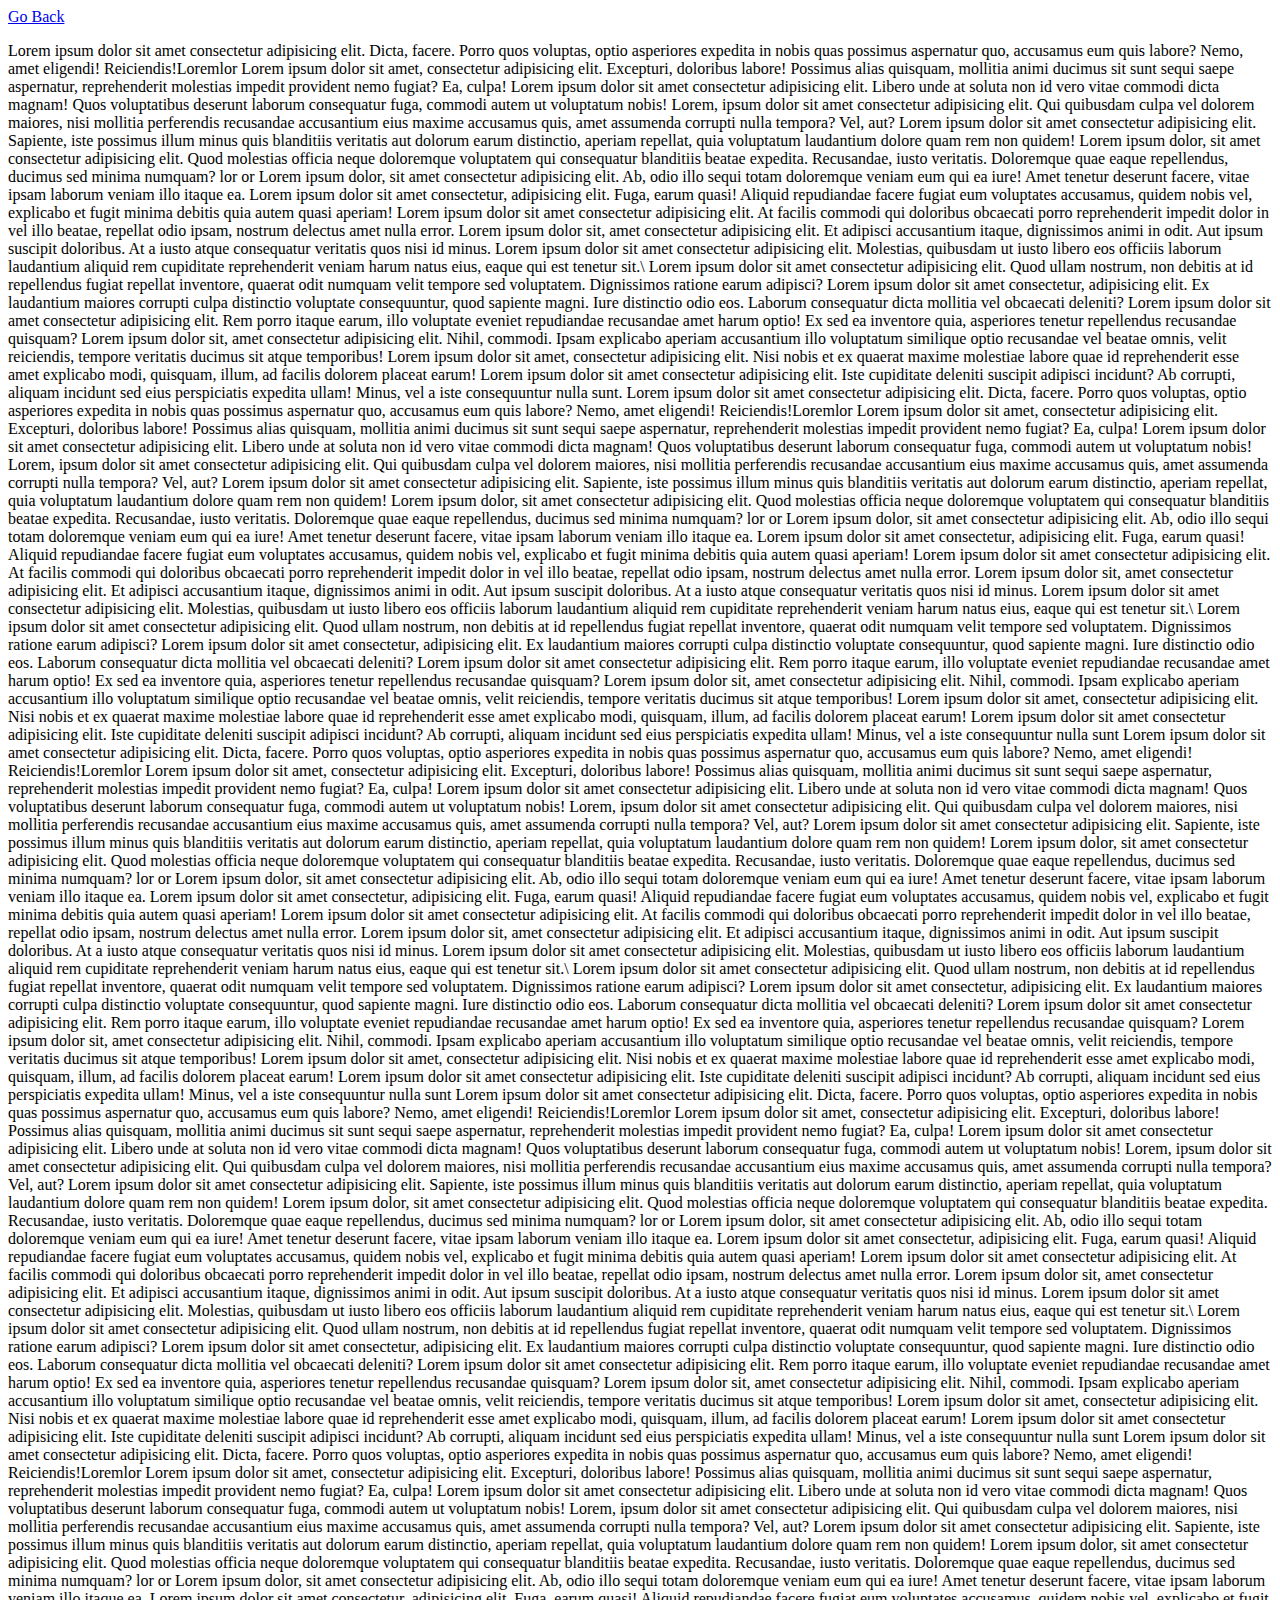
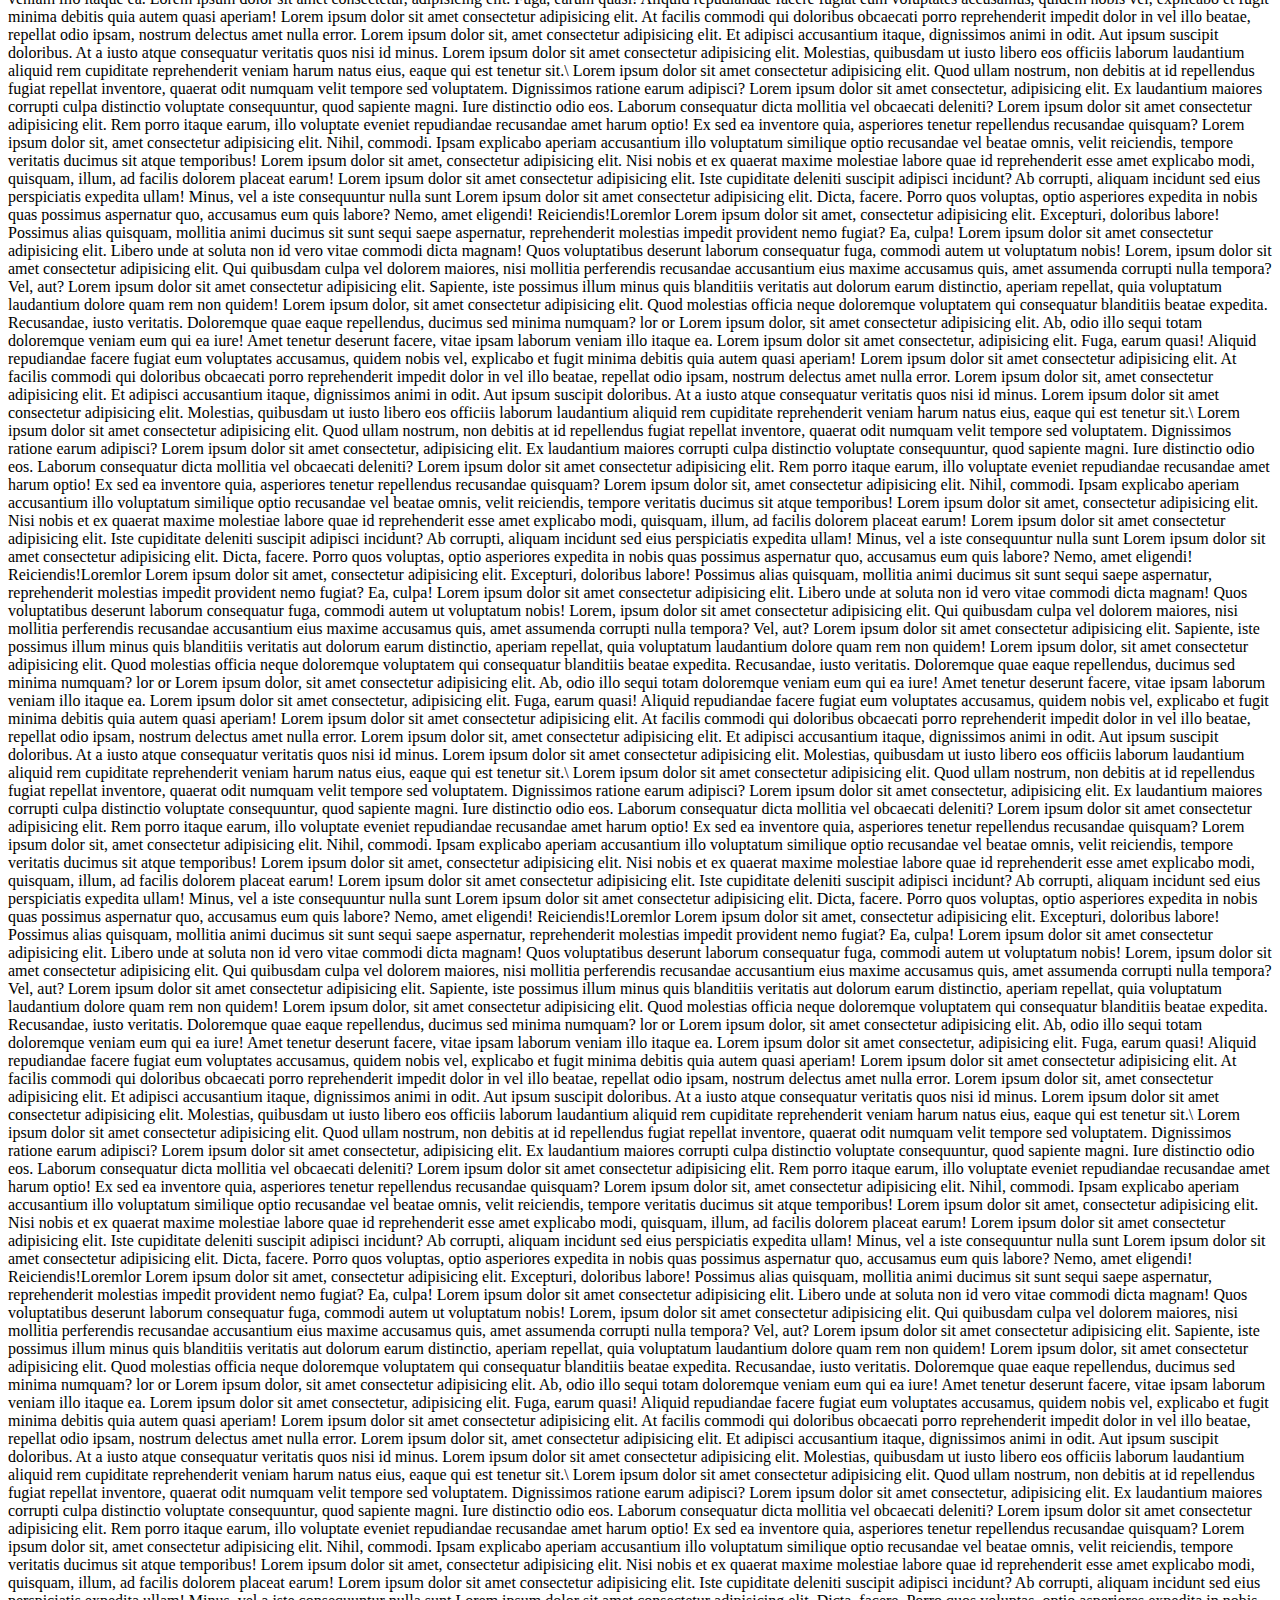
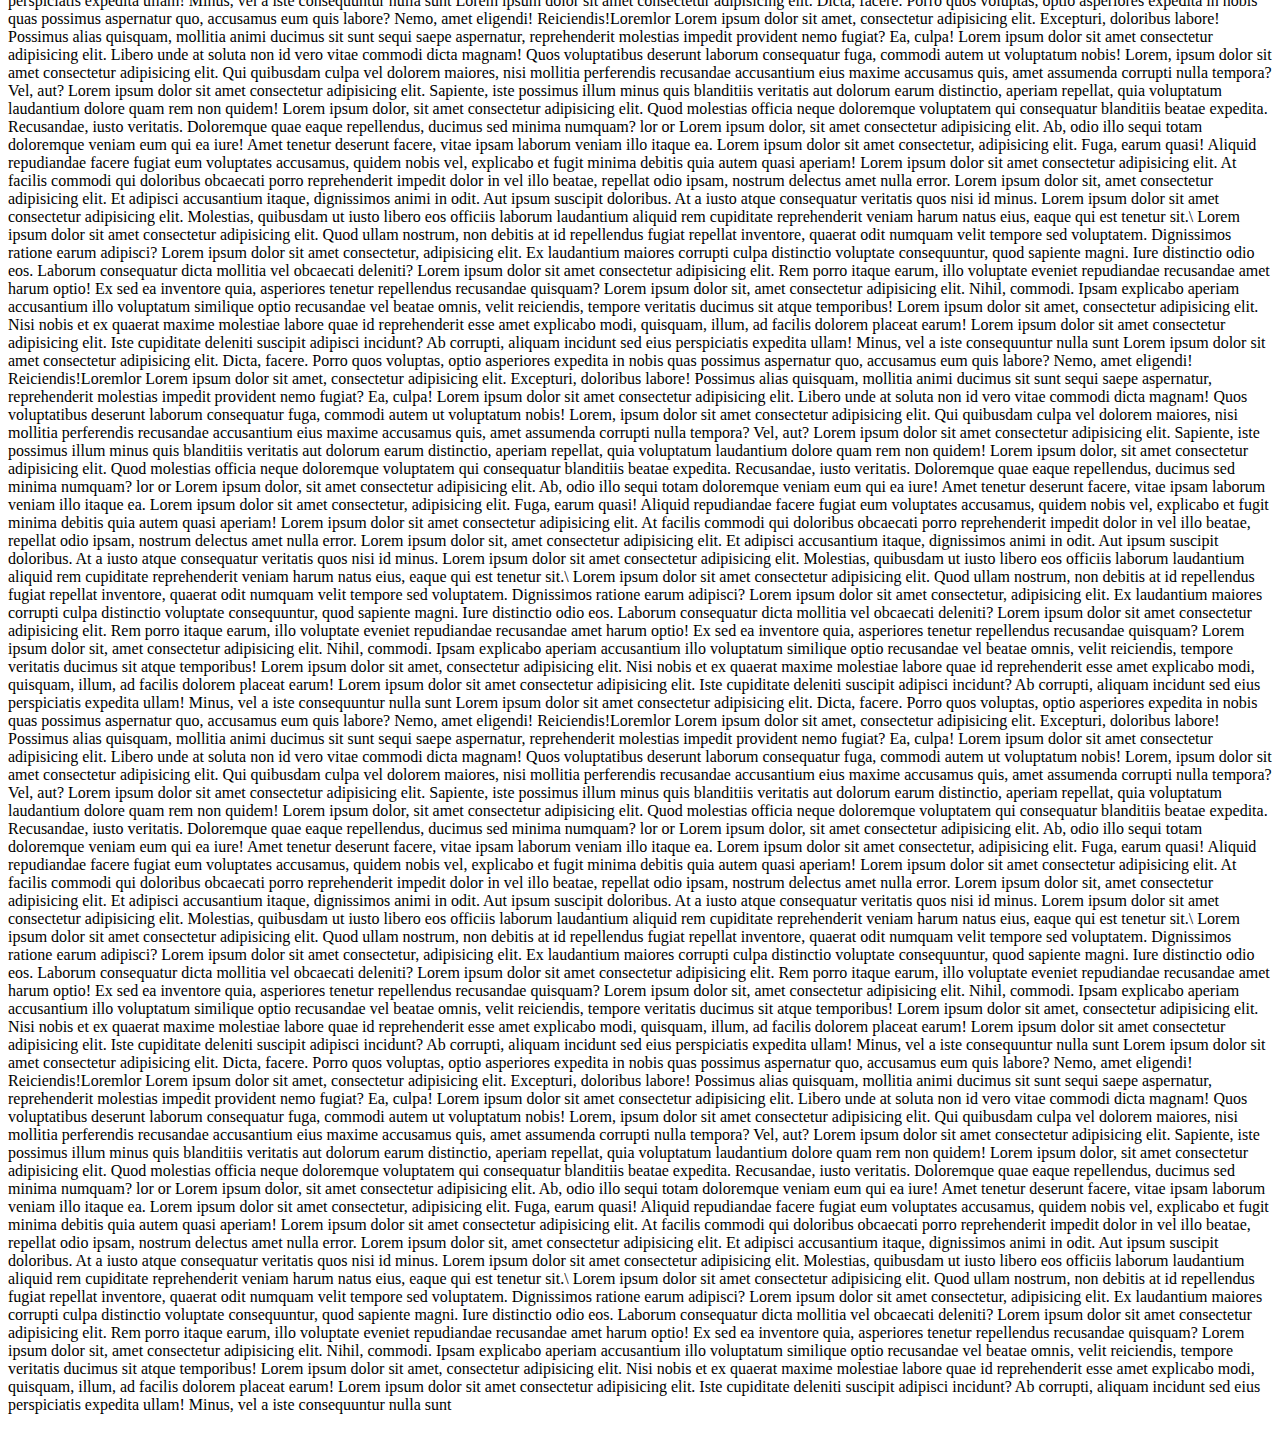
<file: home.html>
<!DOCTYPE html>
<html lang="en">

<head>
    <meta charset="UTF-8">
    <meta name="viewport" content="width=device-width, initial-scale=1.0">
    <title>Document</title>
</head>

<body>
    <a href="index.html">Go Back</a>
    <p>Lorem ipsum dolor sit amet consectetur adipisicing elit. Dicta, facere. Porro quos voluptas, optio asperiores
        expedita in nobis quas possimus aspernatur quo, accusamus eum quis labore? Nemo, amet eligendi!
        Reiciendis!Loremlor Lorem ipsum dolor sit amet, consectetur adipisicing elit. Excepturi, doloribus labore!
        Possimus alias quisquam, mollitia animi ducimus sit sunt sequi saepe aspernatur, reprehenderit molestias impedit
        provident nemo fugiat? Ea, culpa! Lorem ipsum dolor sit amet consectetur adipisicing elit. Libero unde at soluta
        non id vero vitae commodi dicta magnam! Quos voluptatibus deserunt laborum consequatur fuga, commodi autem ut
        voluptatum nobis! Lorem, ipsum dolor sit amet consectetur adipisicing elit. Qui quibusdam culpa vel dolorem
        maiores, nisi mollitia perferendis recusandae accusantium eius maxime accusamus quis, amet assumenda corrupti
        nulla tempora? Vel, aut? Lorem ipsum dolor sit amet consectetur adipisicing elit. Sapiente, iste possimus illum
        minus quis blanditiis veritatis aut dolorum earum distinctio, aperiam repellat, quia voluptatum laudantium
        dolore quam rem non quidem! Lorem ipsum dolor, sit amet consectetur adipisicing elit. Quod molestias officia
        neque doloremque voluptatem qui consequatur blanditiis beatae expedita. Recusandae, iusto veritatis. Doloremque
        quae eaque repellendus, ducimus sed minima numquam? lor
        or
        Lorem ipsum dolor, sit amet consectetur adipisicing elit. Ab, odio illo sequi totam doloremque veniam eum qui ea
        iure! Amet tenetur deserunt facere, vitae ipsam laborum veniam illo itaque ea. Lorem ipsum dolor sit amet
        consectetur, adipisicing elit. Fuga, earum quasi! Aliquid repudiandae facere fugiat eum voluptates accusamus,
        quidem nobis vel, explicabo et fugit minima debitis quia autem quasi aperiam! Lorem ipsum dolor sit amet
        consectetur adipisicing elit. At facilis commodi qui doloribus obcaecati porro reprehenderit impedit dolor in
        vel illo beatae, repellat odio ipsam, nostrum delectus amet nulla error. Lorem ipsum dolor sit, amet consectetur
        adipisicing elit. Et adipisci accusantium itaque, dignissimos animi in odit. Aut ipsum suscipit doloribus. At a
        iusto atque consequatur veritatis quos nisi id minus. Lorem ipsum dolor sit amet consectetur adipisicing elit.
        Molestias, quibusdam ut iusto libero eos officiis laborum laudantium aliquid rem cupiditate reprehenderit veniam
        harum natus eius, eaque qui est tenetur sit.\ Lorem ipsum dolor sit amet consectetur adipisicing elit. Quod
        ullam nostrum, non debitis at id repellendus fugiat repellat inventore, quaerat odit numquam velit tempore sed
        voluptatem. Dignissimos ratione earum adipisci? Lorem ipsum dolor sit amet consectetur, adipisicing elit. Ex
        laudantium maiores corrupti culpa distinctio voluptate consequuntur, quod sapiente magni. Iure distinctio odio
        eos. Laborum consequatur dicta mollitia vel obcaecati deleniti? Lorem ipsum dolor sit amet consectetur
        adipisicing elit. Rem porro itaque earum, illo voluptate eveniet repudiandae recusandae amet harum optio! Ex sed
        ea inventore quia, asperiores tenetur repellendus recusandae quisquam? Lorem ipsum dolor sit, amet consectetur
        adipisicing elit. Nihil, commodi. Ipsam explicabo aperiam accusantium illo voluptatum similique optio recusandae
        vel beatae omnis, velit reiciendis, tempore veritatis ducimus sit atque temporibus! Lorem ipsum dolor sit amet,
        consectetur adipisicing elit. Nisi nobis et ex quaerat maxime molestiae labore quae id reprehenderit esse amet
        explicabo modi, quisquam, illum, ad facilis dolorem placeat earum! Lorem ipsum dolor sit amet consectetur
        adipisicing elit. Iste cupiditate deleniti suscipit adipisci incidunt? Ab corrupti, aliquam incidunt sed eius
        perspiciatis expedita ullam! Minus, vel a iste consequuntur nulla sunt. Lorem ipsum dolor sit amet consectetur
        adipisicing elit. Dicta, facere. Porro quos voluptas, optio asperiores
        expedita in nobis quas possimus aspernatur quo, accusamus eum quis labore? Nemo, amet eligendi!
        Reiciendis!Loremlor Lorem ipsum dolor sit amet, consectetur adipisicing elit. Excepturi, doloribus labore!
        Possimus alias quisquam, mollitia animi ducimus sit sunt sequi saepe aspernatur, reprehenderit molestias impedit
        provident nemo fugiat? Ea, culpa! Lorem ipsum dolor sit amet consectetur adipisicing elit. Libero unde at soluta
        non id vero vitae commodi dicta magnam! Quos voluptatibus deserunt laborum consequatur fuga, commodi autem ut
        voluptatum nobis! Lorem, ipsum dolor sit amet consectetur adipisicing elit. Qui quibusdam culpa vel dolorem
        maiores, nisi mollitia perferendis recusandae accusantium eius maxime accusamus quis, amet assumenda corrupti
        nulla tempora? Vel, aut? Lorem ipsum dolor sit amet consectetur adipisicing elit. Sapiente, iste possimus illum
        minus quis blanditiis veritatis aut dolorum earum distinctio, aperiam repellat, quia voluptatum laudantium
        dolore quam rem non quidem! Lorem ipsum dolor, sit amet consectetur adipisicing elit. Quod molestias officia
        neque doloremque voluptatem qui consequatur blanditiis beatae expedita. Recusandae, iusto veritatis. Doloremque
        quae eaque repellendus, ducimus sed minima numquam? lor
        or
        Lorem ipsum dolor, sit amet consectetur adipisicing elit. Ab, odio illo sequi totam doloremque veniam eum qui ea
        iure! Amet tenetur deserunt facere, vitae ipsam laborum veniam illo itaque ea. Lorem ipsum dolor sit amet
        consectetur, adipisicing elit. Fuga, earum quasi! Aliquid repudiandae facere fugiat eum voluptates accusamus,
        quidem nobis vel, explicabo et fugit minima debitis quia autem quasi aperiam! Lorem ipsum dolor sit amet
        consectetur adipisicing elit. At facilis commodi qui doloribus obcaecati porro reprehenderit impedit dolor in
        vel illo beatae, repellat odio ipsam, nostrum delectus amet nulla error. Lorem ipsum dolor sit, amet consectetur
        adipisicing elit. Et adipisci accusantium itaque, dignissimos animi in odit. Aut ipsum suscipit doloribus. At a
        iusto atque consequatur veritatis quos nisi id minus. Lorem ipsum dolor sit amet consectetur adipisicing elit.
        Molestias, quibusdam ut iusto libero eos officiis laborum laudantium aliquid rem cupiditate reprehenderit veniam
        harum natus eius, eaque qui est tenetur sit.\ Lorem ipsum dolor sit amet consectetur adipisicing elit. Quod
        ullam nostrum, non debitis at id repellendus fugiat repellat inventore, quaerat odit numquam velit tempore sed
        voluptatem. Dignissimos ratione earum adipisci? Lorem ipsum dolor sit amet consectetur, adipisicing elit. Ex
        laudantium maiores corrupti culpa distinctio voluptate consequuntur, quod sapiente magni. Iure distinctio odio
        eos. Laborum consequatur dicta mollitia vel obcaecati deleniti? Lorem ipsum dolor sit amet consectetur
        adipisicing elit. Rem porro itaque earum, illo voluptate eveniet repudiandae recusandae amet harum optio! Ex sed
        ea inventore quia, asperiores tenetur repellendus recusandae quisquam? Lorem ipsum dolor sit, amet consectetur
        adipisicing elit. Nihil, commodi. Ipsam explicabo aperiam accusantium illo voluptatum similique optio recusandae
        vel beatae omnis, velit reiciendis, tempore veritatis ducimus sit atque temporibus! Lorem ipsum dolor sit amet,
        consectetur adipisicing elit. Nisi nobis et ex quaerat maxime molestiae labore quae id reprehenderit esse amet
        explicabo modi, quisquam, illum, ad facilis dolorem placeat earum! Lorem ipsum dolor sit amet consectetur
        adipisicing elit. Iste cupiditate deleniti suscipit adipisci incidunt? Ab corrupti, aliquam incidunt sed eius
        perspiciatis expedita ullam! Minus, vel a iste consequuntur nulla sunt Lorem ipsum dolor sit amet consectetur
        adipisicing elit. Dicta, facere. Porro quos voluptas, optio asperiores
        expedita in nobis quas possimus aspernatur quo, accusamus eum quis labore? Nemo, amet eligendi!
        Reiciendis!Loremlor Lorem ipsum dolor sit amet, consectetur adipisicing elit. Excepturi, doloribus labore!
        Possimus alias quisquam, mollitia animi ducimus sit sunt sequi saepe aspernatur, reprehenderit molestias impedit
        provident nemo fugiat? Ea, culpa! Lorem ipsum dolor sit amet consectetur adipisicing elit. Libero unde at soluta
        non id vero vitae commodi dicta magnam! Quos voluptatibus deserunt laborum consequatur fuga, commodi autem ut
        voluptatum nobis! Lorem, ipsum dolor sit amet consectetur adipisicing elit. Qui quibusdam culpa vel dolorem
        maiores, nisi mollitia perferendis recusandae accusantium eius maxime accusamus quis, amet assumenda corrupti
        nulla tempora? Vel, aut? Lorem ipsum dolor sit amet consectetur adipisicing elit. Sapiente, iste possimus illum
        minus quis blanditiis veritatis aut dolorum earum distinctio, aperiam repellat, quia voluptatum laudantium
        dolore quam rem non quidem! Lorem ipsum dolor, sit amet consectetur adipisicing elit. Quod molestias officia
        neque doloremque voluptatem qui consequatur blanditiis beatae expedita. Recusandae, iusto veritatis. Doloremque
        quae eaque repellendus, ducimus sed minima numquam? lor
        or
        Lorem ipsum dolor, sit amet consectetur adipisicing elit. Ab, odio illo sequi totam doloremque veniam eum qui ea
        iure! Amet tenetur deserunt facere, vitae ipsam laborum veniam illo itaque ea. Lorem ipsum dolor sit amet
        consectetur, adipisicing elit. Fuga, earum quasi! Aliquid repudiandae facere fugiat eum voluptates accusamus,
        quidem nobis vel, explicabo et fugit minima debitis quia autem quasi aperiam! Lorem ipsum dolor sit amet
        consectetur adipisicing elit. At facilis commodi qui doloribus obcaecati porro reprehenderit impedit dolor in
        vel illo beatae, repellat odio ipsam, nostrum delectus amet nulla error. Lorem ipsum dolor sit, amet consectetur
        adipisicing elit. Et adipisci accusantium itaque, dignissimos animi in odit. Aut ipsum suscipit doloribus. At a
        iusto atque consequatur veritatis quos nisi id minus. Lorem ipsum dolor sit amet consectetur adipisicing elit.
        Molestias, quibusdam ut iusto libero eos officiis laborum laudantium aliquid rem cupiditate reprehenderit veniam
        harum natus eius, eaque qui est tenetur sit.\ Lorem ipsum dolor sit amet consectetur adipisicing elit. Quod
        ullam nostrum, non debitis at id repellendus fugiat repellat inventore, quaerat odit numquam velit tempore sed
        voluptatem. Dignissimos ratione earum adipisci? Lorem ipsum dolor sit amet consectetur, adipisicing elit. Ex
        laudantium maiores corrupti culpa distinctio voluptate consequuntur, quod sapiente magni. Iure distinctio odio
        eos. Laborum consequatur dicta mollitia vel obcaecati deleniti? Lorem ipsum dolor sit amet consectetur
        adipisicing elit. Rem porro itaque earum, illo voluptate eveniet repudiandae recusandae amet harum optio! Ex sed
        ea inventore quia, asperiores tenetur repellendus recusandae quisquam? Lorem ipsum dolor sit, amet consectetur
        adipisicing elit. Nihil, commodi. Ipsam explicabo aperiam accusantium illo voluptatum similique optio recusandae
        vel beatae omnis, velit reiciendis, tempore veritatis ducimus sit atque temporibus! Lorem ipsum dolor sit amet,
        consectetur adipisicing elit. Nisi nobis et ex quaerat maxime molestiae labore quae id reprehenderit esse amet
        explicabo modi, quisquam, illum, ad facilis dolorem placeat earum! Lorem ipsum dolor sit amet consectetur
        adipisicing elit. Iste cupiditate deleniti suscipit adipisci incidunt? Ab corrupti, aliquam incidunt sed eius
        perspiciatis expedita ullam! Minus, vel a iste consequuntur nulla sunt Lorem ipsum dolor sit amet consectetur
        adipisicing elit. Dicta, facere. Porro quos voluptas, optio asperiores
        expedita in nobis quas possimus aspernatur quo, accusamus eum quis labore? Nemo, amet eligendi!
        Reiciendis!Loremlor Lorem ipsum dolor sit amet, consectetur adipisicing elit. Excepturi, doloribus labore!
        Possimus alias quisquam, mollitia animi ducimus sit sunt sequi saepe aspernatur, reprehenderit molestias impedit
        provident nemo fugiat? Ea, culpa! Lorem ipsum dolor sit amet consectetur adipisicing elit. Libero unde at soluta
        non id vero vitae commodi dicta magnam! Quos voluptatibus deserunt laborum consequatur fuga, commodi autem ut
        voluptatum nobis! Lorem, ipsum dolor sit amet consectetur adipisicing elit. Qui quibusdam culpa vel dolorem
        maiores, nisi mollitia perferendis recusandae accusantium eius maxime accusamus quis, amet assumenda corrupti
        nulla tempora? Vel, aut? Lorem ipsum dolor sit amet consectetur adipisicing elit. Sapiente, iste possimus illum
        minus quis blanditiis veritatis aut dolorum earum distinctio, aperiam repellat, quia voluptatum laudantium
        dolore quam rem non quidem! Lorem ipsum dolor, sit amet consectetur adipisicing elit. Quod molestias officia
        neque doloremque voluptatem qui consequatur blanditiis beatae expedita. Recusandae, iusto veritatis. Doloremque
        quae eaque repellendus, ducimus sed minima numquam? lor
        or
        Lorem ipsum dolor, sit amet consectetur adipisicing elit. Ab, odio illo sequi totam doloremque veniam eum qui ea
        iure! Amet tenetur deserunt facere, vitae ipsam laborum veniam illo itaque ea. Lorem ipsum dolor sit amet
        consectetur, adipisicing elit. Fuga, earum quasi! Aliquid repudiandae facere fugiat eum voluptates accusamus,
        quidem nobis vel, explicabo et fugit minima debitis quia autem quasi aperiam! Lorem ipsum dolor sit amet
        consectetur adipisicing elit. At facilis commodi qui doloribus obcaecati porro reprehenderit impedit dolor in
        vel illo beatae, repellat odio ipsam, nostrum delectus amet nulla error. Lorem ipsum dolor sit, amet consectetur
        adipisicing elit. Et adipisci accusantium itaque, dignissimos animi in odit. Aut ipsum suscipit doloribus. At a
        iusto atque consequatur veritatis quos nisi id minus. Lorem ipsum dolor sit amet consectetur adipisicing elit.
        Molestias, quibusdam ut iusto libero eos officiis laborum laudantium aliquid rem cupiditate reprehenderit veniam
        harum natus eius, eaque qui est tenetur sit.\ Lorem ipsum dolor sit amet consectetur adipisicing elit. Quod
        ullam nostrum, non debitis at id repellendus fugiat repellat inventore, quaerat odit numquam velit tempore sed
        voluptatem. Dignissimos ratione earum adipisci? Lorem ipsum dolor sit amet consectetur, adipisicing elit. Ex
        laudantium maiores corrupti culpa distinctio voluptate consequuntur, quod sapiente magni. Iure distinctio odio
        eos. Laborum consequatur dicta mollitia vel obcaecati deleniti? Lorem ipsum dolor sit amet consectetur
        adipisicing elit. Rem porro itaque earum, illo voluptate eveniet repudiandae recusandae amet harum optio! Ex sed
        ea inventore quia, asperiores tenetur repellendus recusandae quisquam? Lorem ipsum dolor sit, amet consectetur
        adipisicing elit. Nihil, commodi. Ipsam explicabo aperiam accusantium illo voluptatum similique optio recusandae
        vel beatae omnis, velit reiciendis, tempore veritatis ducimus sit atque temporibus! Lorem ipsum dolor sit amet,
        consectetur adipisicing elit. Nisi nobis et ex quaerat maxime molestiae labore quae id reprehenderit esse amet
        explicabo modi, quisquam, illum, ad facilis dolorem placeat earum! Lorem ipsum dolor sit amet consectetur
        adipisicing elit. Iste cupiditate deleniti suscipit adipisci incidunt? Ab corrupti, aliquam incidunt sed eius
        perspiciatis expedita ullam! Minus, vel a iste consequuntur nulla sunt Lorem ipsum dolor sit amet consectetur
        adipisicing elit. Dicta, facere. Porro quos voluptas, optio asperiores
        expedita in nobis quas possimus aspernatur quo, accusamus eum quis labore? Nemo, amet eligendi!
        Reiciendis!Loremlor Lorem ipsum dolor sit amet, consectetur adipisicing elit. Excepturi, doloribus labore!
        Possimus alias quisquam, mollitia animi ducimus sit sunt sequi saepe aspernatur, reprehenderit molestias impedit
        provident nemo fugiat? Ea, culpa! Lorem ipsum dolor sit amet consectetur adipisicing elit. Libero unde at soluta
        non id vero vitae commodi dicta magnam! Quos voluptatibus deserunt laborum consequatur fuga, commodi autem ut
        voluptatum nobis! Lorem, ipsum dolor sit amet consectetur adipisicing elit. Qui quibusdam culpa vel dolorem
        maiores, nisi mollitia perferendis recusandae accusantium eius maxime accusamus quis, amet assumenda corrupti
        nulla tempora? Vel, aut? Lorem ipsum dolor sit amet consectetur adipisicing elit. Sapiente, iste possimus illum
        minus quis blanditiis veritatis aut dolorum earum distinctio, aperiam repellat, quia voluptatum laudantium
        dolore quam rem non quidem! Lorem ipsum dolor, sit amet consectetur adipisicing elit. Quod molestias officia
        neque doloremque voluptatem qui consequatur blanditiis beatae expedita. Recusandae, iusto veritatis. Doloremque
        quae eaque repellendus, ducimus sed minima numquam? lor
        or
        Lorem ipsum dolor, sit amet consectetur adipisicing elit. Ab, odio illo sequi totam doloremque veniam eum qui ea
        iure! Amet tenetur deserunt facere, vitae ipsam laborum veniam illo itaque ea. Lorem ipsum dolor sit amet
        consectetur, adipisicing elit. Fuga, earum quasi! Aliquid repudiandae facere fugiat eum voluptates accusamus,
        quidem nobis vel, explicabo et fugit minima debitis quia autem quasi aperiam! Lorem ipsum dolor sit amet
        consectetur adipisicing elit. At facilis commodi qui doloribus obcaecati porro reprehenderit impedit dolor in
        vel illo beatae, repellat odio ipsam, nostrum delectus amet nulla error. Lorem ipsum dolor sit, amet consectetur
        adipisicing elit. Et adipisci accusantium itaque, dignissimos animi in odit. Aut ipsum suscipit doloribus. At a
        iusto atque consequatur veritatis quos nisi id minus. Lorem ipsum dolor sit amet consectetur adipisicing elit.
        Molestias, quibusdam ut iusto libero eos officiis laborum laudantium aliquid rem cupiditate reprehenderit veniam
        harum natus eius, eaque qui est tenetur sit.\ Lorem ipsum dolor sit amet consectetur adipisicing elit. Quod
        ullam nostrum, non debitis at id repellendus fugiat repellat inventore, quaerat odit numquam velit tempore sed
        voluptatem. Dignissimos ratione earum adipisci? Lorem ipsum dolor sit amet consectetur, adipisicing elit. Ex
        laudantium maiores corrupti culpa distinctio voluptate consequuntur, quod sapiente magni. Iure distinctio odio
        eos. Laborum consequatur dicta mollitia vel obcaecati deleniti? Lorem ipsum dolor sit amet consectetur
        adipisicing elit. Rem porro itaque earum, illo voluptate eveniet repudiandae recusandae amet harum optio! Ex sed
        ea inventore quia, asperiores tenetur repellendus recusandae quisquam? Lorem ipsum dolor sit, amet consectetur
        adipisicing elit. Nihil, commodi. Ipsam explicabo aperiam accusantium illo voluptatum similique optio recusandae
        vel beatae omnis, velit reiciendis, tempore veritatis ducimus sit atque temporibus! Lorem ipsum dolor sit amet,
        consectetur adipisicing elit. Nisi nobis et ex quaerat maxime molestiae labore quae id reprehenderit esse amet
        explicabo modi, quisquam, illum, ad facilis dolorem placeat earum! Lorem ipsum dolor sit amet consectetur
        adipisicing elit. Iste cupiditate deleniti suscipit adipisci incidunt? Ab corrupti, aliquam incidunt sed eius
        perspiciatis expedita ullam! Minus, vel a iste consequuntur nulla sunt Lorem ipsum dolor sit amet consectetur
        adipisicing elit. Dicta, facere. Porro quos voluptas, optio asperiores
        expedita in nobis quas possimus aspernatur quo, accusamus eum quis labore? Nemo, amet eligendi!
        Reiciendis!Loremlor Lorem ipsum dolor sit amet, consectetur adipisicing elit. Excepturi, doloribus labore!
        Possimus alias quisquam, mollitia animi ducimus sit sunt sequi saepe aspernatur, reprehenderit molestias impedit
        provident nemo fugiat? Ea, culpa! Lorem ipsum dolor sit amet consectetur adipisicing elit. Libero unde at soluta
        non id vero vitae commodi dicta magnam! Quos voluptatibus deserunt laborum consequatur fuga, commodi autem ut
        voluptatum nobis! Lorem, ipsum dolor sit amet consectetur adipisicing elit. Qui quibusdam culpa vel dolorem
        maiores, nisi mollitia perferendis recusandae accusantium eius maxime accusamus quis, amet assumenda corrupti
        nulla tempora? Vel, aut? Lorem ipsum dolor sit amet consectetur adipisicing elit. Sapiente, iste possimus illum
        minus quis blanditiis veritatis aut dolorum earum distinctio, aperiam repellat, quia voluptatum laudantium
        dolore quam rem non quidem! Lorem ipsum dolor, sit amet consectetur adipisicing elit. Quod molestias officia
        neque doloremque voluptatem qui consequatur blanditiis beatae expedita. Recusandae, iusto veritatis. Doloremque
        quae eaque repellendus, ducimus sed minima numquam? lor
        or
        Lorem ipsum dolor, sit amet consectetur adipisicing elit. Ab, odio illo sequi totam doloremque veniam eum qui ea
        iure! Amet tenetur deserunt facere, vitae ipsam laborum veniam illo itaque ea. Lorem ipsum dolor sit amet
        consectetur, adipisicing elit. Fuga, earum quasi! Aliquid repudiandae facere fugiat eum voluptates accusamus,
        quidem nobis vel, explicabo et fugit minima debitis quia autem quasi aperiam! Lorem ipsum dolor sit amet
        consectetur adipisicing elit. At facilis commodi qui doloribus obcaecati porro reprehenderit impedit dolor in
        vel illo beatae, repellat odio ipsam, nostrum delectus amet nulla error. Lorem ipsum dolor sit, amet consectetur
        adipisicing elit. Et adipisci accusantium itaque, dignissimos animi in odit. Aut ipsum suscipit doloribus. At a
        iusto atque consequatur veritatis quos nisi id minus. Lorem ipsum dolor sit amet consectetur adipisicing elit.
        Molestias, quibusdam ut iusto libero eos officiis laborum laudantium aliquid rem cupiditate reprehenderit veniam
        harum natus eius, eaque qui est tenetur sit.\ Lorem ipsum dolor sit amet consectetur adipisicing elit. Quod
        ullam nostrum, non debitis at id repellendus fugiat repellat inventore, quaerat odit numquam velit tempore sed
        voluptatem. Dignissimos ratione earum adipisci? Lorem ipsum dolor sit amet consectetur, adipisicing elit. Ex
        laudantium maiores corrupti culpa distinctio voluptate consequuntur, quod sapiente magni. Iure distinctio odio
        eos. Laborum consequatur dicta mollitia vel obcaecati deleniti? Lorem ipsum dolor sit amet consectetur
        adipisicing elit. Rem porro itaque earum, illo voluptate eveniet repudiandae recusandae amet harum optio! Ex sed
        ea inventore quia, asperiores tenetur repellendus recusandae quisquam? Lorem ipsum dolor sit, amet consectetur
        adipisicing elit. Nihil, commodi. Ipsam explicabo aperiam accusantium illo voluptatum similique optio recusandae
        vel beatae omnis, velit reiciendis, tempore veritatis ducimus sit atque temporibus! Lorem ipsum dolor sit amet,
        consectetur adipisicing elit. Nisi nobis et ex quaerat maxime molestiae labore quae id reprehenderit esse amet
        explicabo modi, quisquam, illum, ad facilis dolorem placeat earum! Lorem ipsum dolor sit amet consectetur
        adipisicing elit. Iste cupiditate deleniti suscipit adipisci incidunt? Ab corrupti, aliquam incidunt sed eius
        perspiciatis expedita ullam! Minus, vel a iste consequuntur nulla sunt Lorem ipsum dolor sit amet consectetur
        adipisicing elit. Dicta, facere. Porro quos voluptas, optio asperiores
        expedita in nobis quas possimus aspernatur quo, accusamus eum quis labore? Nemo, amet eligendi!
        Reiciendis!Loremlor Lorem ipsum dolor sit amet, consectetur adipisicing elit. Excepturi, doloribus labore!
        Possimus alias quisquam, mollitia animi ducimus sit sunt sequi saepe aspernatur, reprehenderit molestias impedit
        provident nemo fugiat? Ea, culpa! Lorem ipsum dolor sit amet consectetur adipisicing elit. Libero unde at soluta
        non id vero vitae commodi dicta magnam! Quos voluptatibus deserunt laborum consequatur fuga, commodi autem ut
        voluptatum nobis! Lorem, ipsum dolor sit amet consectetur adipisicing elit. Qui quibusdam culpa vel dolorem
        maiores, nisi mollitia perferendis recusandae accusantium eius maxime accusamus quis, amet assumenda corrupti
        nulla tempora? Vel, aut? Lorem ipsum dolor sit amet consectetur adipisicing elit. Sapiente, iste possimus illum
        minus quis blanditiis veritatis aut dolorum earum distinctio, aperiam repellat, quia voluptatum laudantium
        dolore quam rem non quidem! Lorem ipsum dolor, sit amet consectetur adipisicing elit. Quod molestias officia
        neque doloremque voluptatem qui consequatur blanditiis beatae expedita. Recusandae, iusto veritatis. Doloremque
        quae eaque repellendus, ducimus sed minima numquam? lor
        or
        Lorem ipsum dolor, sit amet consectetur adipisicing elit. Ab, odio illo sequi totam doloremque veniam eum qui ea
        iure! Amet tenetur deserunt facere, vitae ipsam laborum veniam illo itaque ea. Lorem ipsum dolor sit amet
        consectetur, adipisicing elit. Fuga, earum quasi! Aliquid repudiandae facere fugiat eum voluptates accusamus,
        quidem nobis vel, explicabo et fugit minima debitis quia autem quasi aperiam! Lorem ipsum dolor sit amet
        consectetur adipisicing elit. At facilis commodi qui doloribus obcaecati porro reprehenderit impedit dolor in
        vel illo beatae, repellat odio ipsam, nostrum delectus amet nulla error. Lorem ipsum dolor sit, amet consectetur
        adipisicing elit. Et adipisci accusantium itaque, dignissimos animi in odit. Aut ipsum suscipit doloribus. At a
        iusto atque consequatur veritatis quos nisi id minus. Lorem ipsum dolor sit amet consectetur adipisicing elit.
        Molestias, quibusdam ut iusto libero eos officiis laborum laudantium aliquid rem cupiditate reprehenderit veniam
        harum natus eius, eaque qui est tenetur sit.\ Lorem ipsum dolor sit amet consectetur adipisicing elit. Quod
        ullam nostrum, non debitis at id repellendus fugiat repellat inventore, quaerat odit numquam velit tempore sed
        voluptatem. Dignissimos ratione earum adipisci? Lorem ipsum dolor sit amet consectetur, adipisicing elit. Ex
        laudantium maiores corrupti culpa distinctio voluptate consequuntur, quod sapiente magni. Iure distinctio odio
        eos. Laborum consequatur dicta mollitia vel obcaecati deleniti? Lorem ipsum dolor sit amet consectetur
        adipisicing elit. Rem porro itaque earum, illo voluptate eveniet repudiandae recusandae amet harum optio! Ex sed
        ea inventore quia, asperiores tenetur repellendus recusandae quisquam? Lorem ipsum dolor sit, amet consectetur
        adipisicing elit. Nihil, commodi. Ipsam explicabo aperiam accusantium illo voluptatum similique optio recusandae
        vel beatae omnis, velit reiciendis, tempore veritatis ducimus sit atque temporibus! Lorem ipsum dolor sit amet,
        consectetur adipisicing elit. Nisi nobis et ex quaerat maxime molestiae labore quae id reprehenderit esse amet
        explicabo modi, quisquam, illum, ad facilis dolorem placeat earum! Lorem ipsum dolor sit amet consectetur
        adipisicing elit. Iste cupiditate deleniti suscipit adipisci incidunt? Ab corrupti, aliquam incidunt sed eius
        perspiciatis expedita ullam! Minus, vel a iste consequuntur nulla sunt Lorem ipsum dolor sit amet consectetur
        adipisicing elit. Dicta, facere. Porro quos voluptas, optio asperiores
        expedita in nobis quas possimus aspernatur quo, accusamus eum quis labore? Nemo, amet eligendi!
        Reiciendis!Loremlor Lorem ipsum dolor sit amet, consectetur adipisicing elit. Excepturi, doloribus labore!
        Possimus alias quisquam, mollitia animi ducimus sit sunt sequi saepe aspernatur, reprehenderit molestias impedit
        provident nemo fugiat? Ea, culpa! Lorem ipsum dolor sit amet consectetur adipisicing elit. Libero unde at soluta
        non id vero vitae commodi dicta magnam! Quos voluptatibus deserunt laborum consequatur fuga, commodi autem ut
        voluptatum nobis! Lorem, ipsum dolor sit amet consectetur adipisicing elit. Qui quibusdam culpa vel dolorem
        maiores, nisi mollitia perferendis recusandae accusantium eius maxime accusamus quis, amet assumenda corrupti
        nulla tempora? Vel, aut? Lorem ipsum dolor sit amet consectetur adipisicing elit. Sapiente, iste possimus illum
        minus quis blanditiis veritatis aut dolorum earum distinctio, aperiam repellat, quia voluptatum laudantium
        dolore quam rem non quidem! Lorem ipsum dolor, sit amet consectetur adipisicing elit. Quod molestias officia
        neque doloremque voluptatem qui consequatur blanditiis beatae expedita. Recusandae, iusto veritatis. Doloremque
        quae eaque repellendus, ducimus sed minima numquam? lor
        or
        Lorem ipsum dolor, sit amet consectetur adipisicing elit. Ab, odio illo sequi totam doloremque veniam eum qui ea
        iure! Amet tenetur deserunt facere, vitae ipsam laborum veniam illo itaque ea. Lorem ipsum dolor sit amet
        consectetur, adipisicing elit. Fuga, earum quasi! Aliquid repudiandae facere fugiat eum voluptates accusamus,
        quidem nobis vel, explicabo et fugit minima debitis quia autem quasi aperiam! Lorem ipsum dolor sit amet
        consectetur adipisicing elit. At facilis commodi qui doloribus obcaecati porro reprehenderit impedit dolor in
        vel illo beatae, repellat odio ipsam, nostrum delectus amet nulla error. Lorem ipsum dolor sit, amet consectetur
        adipisicing elit. Et adipisci accusantium itaque, dignissimos animi in odit. Aut ipsum suscipit doloribus. At a
        iusto atque consequatur veritatis quos nisi id minus. Lorem ipsum dolor sit amet consectetur adipisicing elit.
        Molestias, quibusdam ut iusto libero eos officiis laborum laudantium aliquid rem cupiditate reprehenderit veniam
        harum natus eius, eaque qui est tenetur sit.\ Lorem ipsum dolor sit amet consectetur adipisicing elit. Quod
        ullam nostrum, non debitis at id repellendus fugiat repellat inventore, quaerat odit numquam velit tempore sed
        voluptatem. Dignissimos ratione earum adipisci? Lorem ipsum dolor sit amet consectetur, adipisicing elit. Ex
        laudantium maiores corrupti culpa distinctio voluptate consequuntur, quod sapiente magni. Iure distinctio odio
        eos. Laborum consequatur dicta mollitia vel obcaecati deleniti? Lorem ipsum dolor sit amet consectetur
        adipisicing elit. Rem porro itaque earum, illo voluptate eveniet repudiandae recusandae amet harum optio! Ex sed
        ea inventore quia, asperiores tenetur repellendus recusandae quisquam? Lorem ipsum dolor sit, amet consectetur
        adipisicing elit. Nihil, commodi. Ipsam explicabo aperiam accusantium illo voluptatum similique optio recusandae
        vel beatae omnis, velit reiciendis, tempore veritatis ducimus sit atque temporibus! Lorem ipsum dolor sit amet,
        consectetur adipisicing elit. Nisi nobis et ex quaerat maxime molestiae labore quae id reprehenderit esse amet
        explicabo modi, quisquam, illum, ad facilis dolorem placeat earum! Lorem ipsum dolor sit amet consectetur
        adipisicing elit. Iste cupiditate deleniti suscipit adipisci incidunt? Ab corrupti, aliquam incidunt sed eius
        perspiciatis expedita ullam! Minus, vel a iste consequuntur nulla sunt Lorem ipsum dolor sit amet consectetur
        adipisicing elit. Dicta, facere. Porro quos voluptas, optio asperiores
        expedita in nobis quas possimus aspernatur quo, accusamus eum quis labore? Nemo, amet eligendi!
        Reiciendis!Loremlor Lorem ipsum dolor sit amet, consectetur adipisicing elit. Excepturi, doloribus labore!
        Possimus alias quisquam, mollitia animi ducimus sit sunt sequi saepe aspernatur, reprehenderit molestias impedit
        provident nemo fugiat? Ea, culpa! Lorem ipsum dolor sit amet consectetur adipisicing elit. Libero unde at soluta
        non id vero vitae commodi dicta magnam! Quos voluptatibus deserunt laborum consequatur fuga, commodi autem ut
        voluptatum nobis! Lorem, ipsum dolor sit amet consectetur adipisicing elit. Qui quibusdam culpa vel dolorem
        maiores, nisi mollitia perferendis recusandae accusantium eius maxime accusamus quis, amet assumenda corrupti
        nulla tempora? Vel, aut? Lorem ipsum dolor sit amet consectetur adipisicing elit. Sapiente, iste possimus illum
        minus quis blanditiis veritatis aut dolorum earum distinctio, aperiam repellat, quia voluptatum laudantium
        dolore quam rem non quidem! Lorem ipsum dolor, sit amet consectetur adipisicing elit. Quod molestias officia
        neque doloremque voluptatem qui consequatur blanditiis beatae expedita. Recusandae, iusto veritatis. Doloremque
        quae eaque repellendus, ducimus sed minima numquam? lor
        or
        Lorem ipsum dolor, sit amet consectetur adipisicing elit. Ab, odio illo sequi totam doloremque veniam eum qui ea
        iure! Amet tenetur deserunt facere, vitae ipsam laborum veniam illo itaque ea. Lorem ipsum dolor sit amet
        consectetur, adipisicing elit. Fuga, earum quasi! Aliquid repudiandae facere fugiat eum voluptates accusamus,
        quidem nobis vel, explicabo et fugit minima debitis quia autem quasi aperiam! Lorem ipsum dolor sit amet
        consectetur adipisicing elit. At facilis commodi qui doloribus obcaecati porro reprehenderit impedit dolor in
        vel illo beatae, repellat odio ipsam, nostrum delectus amet nulla error. Lorem ipsum dolor sit, amet consectetur
        adipisicing elit. Et adipisci accusantium itaque, dignissimos animi in odit. Aut ipsum suscipit doloribus. At a
        iusto atque consequatur veritatis quos nisi id minus. Lorem ipsum dolor sit amet consectetur adipisicing elit.
        Molestias, quibusdam ut iusto libero eos officiis laborum laudantium aliquid rem cupiditate reprehenderit veniam
        harum natus eius, eaque qui est tenetur sit.\ Lorem ipsum dolor sit amet consectetur adipisicing elit. Quod
        ullam nostrum, non debitis at id repellendus fugiat repellat inventore, quaerat odit numquam velit tempore sed
        voluptatem. Dignissimos ratione earum adipisci? Lorem ipsum dolor sit amet consectetur, adipisicing elit. Ex
        laudantium maiores corrupti culpa distinctio voluptate consequuntur, quod sapiente magni. Iure distinctio odio
        eos. Laborum consequatur dicta mollitia vel obcaecati deleniti? Lorem ipsum dolor sit amet consectetur
        adipisicing elit. Rem porro itaque earum, illo voluptate eveniet repudiandae recusandae amet harum optio! Ex sed
        ea inventore quia, asperiores tenetur repellendus recusandae quisquam? Lorem ipsum dolor sit, amet consectetur
        adipisicing elit. Nihil, commodi. Ipsam explicabo aperiam accusantium illo voluptatum similique optio recusandae
        vel beatae omnis, velit reiciendis, tempore veritatis ducimus sit atque temporibus! Lorem ipsum dolor sit amet,
        consectetur adipisicing elit. Nisi nobis et ex quaerat maxime molestiae labore quae id reprehenderit esse amet
        explicabo modi, quisquam, illum, ad facilis dolorem placeat earum! Lorem ipsum dolor sit amet consectetur
        adipisicing elit. Iste cupiditate deleniti suscipit adipisci incidunt? Ab corrupti, aliquam incidunt sed eius
        perspiciatis expedita ullam! Minus, vel a iste consequuntur nulla sunt Lorem ipsum dolor sit amet consectetur
        adipisicing elit. Dicta, facere. Porro quos voluptas, optio asperiores
        expedita in nobis quas possimus aspernatur quo, accusamus eum quis labore? Nemo, amet eligendi!
        Reiciendis!Loremlor Lorem ipsum dolor sit amet, consectetur adipisicing elit. Excepturi, doloribus labore!
        Possimus alias quisquam, mollitia animi ducimus sit sunt sequi saepe aspernatur, reprehenderit molestias impedit
        provident nemo fugiat? Ea, culpa! Lorem ipsum dolor sit amet consectetur adipisicing elit. Libero unde at soluta
        non id vero vitae commodi dicta magnam! Quos voluptatibus deserunt laborum consequatur fuga, commodi autem ut
        voluptatum nobis! Lorem, ipsum dolor sit amet consectetur adipisicing elit. Qui quibusdam culpa vel dolorem
        maiores, nisi mollitia perferendis recusandae accusantium eius maxime accusamus quis, amet assumenda corrupti
        nulla tempora? Vel, aut? Lorem ipsum dolor sit amet consectetur adipisicing elit. Sapiente, iste possimus illum
        minus quis blanditiis veritatis aut dolorum earum distinctio, aperiam repellat, quia voluptatum laudantium
        dolore quam rem non quidem! Lorem ipsum dolor, sit amet consectetur adipisicing elit. Quod molestias officia
        neque doloremque voluptatem qui consequatur blanditiis beatae expedita. Recusandae, iusto veritatis. Doloremque
        quae eaque repellendus, ducimus sed minima numquam? lor
        or
        Lorem ipsum dolor, sit amet consectetur adipisicing elit. Ab, odio illo sequi totam doloremque veniam eum qui ea
        iure! Amet tenetur deserunt facere, vitae ipsam laborum veniam illo itaque ea. Lorem ipsum dolor sit amet
        consectetur, adipisicing elit. Fuga, earum quasi! Aliquid repudiandae facere fugiat eum voluptates accusamus,
        quidem nobis vel, explicabo et fugit minima debitis quia autem quasi aperiam! Lorem ipsum dolor sit amet
        consectetur adipisicing elit. At facilis commodi qui doloribus obcaecati porro reprehenderit impedit dolor in
        vel illo beatae, repellat odio ipsam, nostrum delectus amet nulla error. Lorem ipsum dolor sit, amet consectetur
        adipisicing elit. Et adipisci accusantium itaque, dignissimos animi in odit. Aut ipsum suscipit doloribus. At a
        iusto atque consequatur veritatis quos nisi id minus. Lorem ipsum dolor sit amet consectetur adipisicing elit.
        Molestias, quibusdam ut iusto libero eos officiis laborum laudantium aliquid rem cupiditate reprehenderit veniam
        harum natus eius, eaque qui est tenetur sit.\ Lorem ipsum dolor sit amet consectetur adipisicing elit. Quod
        ullam nostrum, non debitis at id repellendus fugiat repellat inventore, quaerat odit numquam velit tempore sed
        voluptatem. Dignissimos ratione earum adipisci? Lorem ipsum dolor sit amet consectetur, adipisicing elit. Ex
        laudantium maiores corrupti culpa distinctio voluptate consequuntur, quod sapiente magni. Iure distinctio odio
        eos. Laborum consequatur dicta mollitia vel obcaecati deleniti? Lorem ipsum dolor sit amet consectetur
        adipisicing elit. Rem porro itaque earum, illo voluptate eveniet repudiandae recusandae amet harum optio! Ex sed
        ea inventore quia, asperiores tenetur repellendus recusandae quisquam? Lorem ipsum dolor sit, amet consectetur
        adipisicing elit. Nihil, commodi. Ipsam explicabo aperiam accusantium illo voluptatum similique optio recusandae
        vel beatae omnis, velit reiciendis, tempore veritatis ducimus sit atque temporibus! Lorem ipsum dolor sit amet,
        consectetur adipisicing elit. Nisi nobis et ex quaerat maxime molestiae labore quae id reprehenderit esse amet
        explicabo modi, quisquam, illum, ad facilis dolorem placeat earum! Lorem ipsum dolor sit amet consectetur
        adipisicing elit. Iste cupiditate deleniti suscipit adipisci incidunt? Ab corrupti, aliquam incidunt sed eius
        perspiciatis expedita ullam! Minus, vel a iste consequuntur nulla sunt Lorem ipsum dolor sit amet consectetur
        adipisicing elit. Dicta, facere. Porro quos voluptas, optio asperiores
        expedita in nobis quas possimus aspernatur quo, accusamus eum quis labore? Nemo, amet eligendi!
        Reiciendis!Loremlor Lorem ipsum dolor sit amet, consectetur adipisicing elit. Excepturi, doloribus labore!
        Possimus alias quisquam, mollitia animi ducimus sit sunt sequi saepe aspernatur, reprehenderit molestias impedit
        provident nemo fugiat? Ea, culpa! Lorem ipsum dolor sit amet consectetur adipisicing elit. Libero unde at soluta
        non id vero vitae commodi dicta magnam! Quos voluptatibus deserunt laborum consequatur fuga, commodi autem ut
        voluptatum nobis! Lorem, ipsum dolor sit amet consectetur adipisicing elit. Qui quibusdam culpa vel dolorem
        maiores, nisi mollitia perferendis recusandae accusantium eius maxime accusamus quis, amet assumenda corrupti
        nulla tempora? Vel, aut? Lorem ipsum dolor sit amet consectetur adipisicing elit. Sapiente, iste possimus illum
        minus quis blanditiis veritatis aut dolorum earum distinctio, aperiam repellat, quia voluptatum laudantium
        dolore quam rem non quidem! Lorem ipsum dolor, sit amet consectetur adipisicing elit. Quod molestias officia
        neque doloremque voluptatem qui consequatur blanditiis beatae expedita. Recusandae, iusto veritatis. Doloremque
        quae eaque repellendus, ducimus sed minima numquam? lor
        or
        Lorem ipsum dolor, sit amet consectetur adipisicing elit. Ab, odio illo sequi totam doloremque veniam eum qui ea
        iure! Amet tenetur deserunt facere, vitae ipsam laborum veniam illo itaque ea. Lorem ipsum dolor sit amet
        consectetur, adipisicing elit. Fuga, earum quasi! Aliquid repudiandae facere fugiat eum voluptates accusamus,
        quidem nobis vel, explicabo et fugit minima debitis quia autem quasi aperiam! Lorem ipsum dolor sit amet
        consectetur adipisicing elit. At facilis commodi qui doloribus obcaecati porro reprehenderit impedit dolor in
        vel illo beatae, repellat odio ipsam, nostrum delectus amet nulla error. Lorem ipsum dolor sit, amet consectetur
        adipisicing elit. Et adipisci accusantium itaque, dignissimos animi in odit. Aut ipsum suscipit doloribus. At a
        iusto atque consequatur veritatis quos nisi id minus. Lorem ipsum dolor sit amet consectetur adipisicing elit.
        Molestias, quibusdam ut iusto libero eos officiis laborum laudantium aliquid rem cupiditate reprehenderit veniam
        harum natus eius, eaque qui est tenetur sit.\ Lorem ipsum dolor sit amet consectetur adipisicing elit. Quod
        ullam nostrum, non debitis at id repellendus fugiat repellat inventore, quaerat odit numquam velit tempore sed
        voluptatem. Dignissimos ratione earum adipisci? Lorem ipsum dolor sit amet consectetur, adipisicing elit. Ex
        laudantium maiores corrupti culpa distinctio voluptate consequuntur, quod sapiente magni. Iure distinctio odio
        eos. Laborum consequatur dicta mollitia vel obcaecati deleniti? Lorem ipsum dolor sit amet consectetur
        adipisicing elit. Rem porro itaque earum, illo voluptate eveniet repudiandae recusandae amet harum optio! Ex sed
        ea inventore quia, asperiores tenetur repellendus recusandae quisquam? Lorem ipsum dolor sit, amet consectetur
        adipisicing elit. Nihil, commodi. Ipsam explicabo aperiam accusantium illo voluptatum similique optio recusandae
        vel beatae omnis, velit reiciendis, tempore veritatis ducimus sit atque temporibus! Lorem ipsum dolor sit amet,
        consectetur adipisicing elit. Nisi nobis et ex quaerat maxime molestiae labore quae id reprehenderit esse amet
        explicabo modi, quisquam, illum, ad facilis dolorem placeat earum! Lorem ipsum dolor sit amet consectetur
        adipisicing elit. Iste cupiditate deleniti suscipit adipisci incidunt? Ab corrupti, aliquam incidunt sed eius
        perspiciatis expedita ullam! Minus, vel a iste consequuntur nulla sunt Lorem ipsum dolor sit amet consectetur
        adipisicing elit. Dicta, facere. Porro quos voluptas, optio asperiores
        expedita in nobis quas possimus aspernatur quo, accusamus eum quis labore? Nemo, amet eligendi!
        Reiciendis!Loremlor Lorem ipsum dolor sit amet, consectetur adipisicing elit. Excepturi, doloribus labore!
        Possimus alias quisquam, mollitia animi ducimus sit sunt sequi saepe aspernatur, reprehenderit molestias impedit
        provident nemo fugiat? Ea, culpa! Lorem ipsum dolor sit amet consectetur adipisicing elit. Libero unde at soluta
        non id vero vitae commodi dicta magnam! Quos voluptatibus deserunt laborum consequatur fuga, commodi autem ut
        voluptatum nobis! Lorem, ipsum dolor sit amet consectetur adipisicing elit. Qui quibusdam culpa vel dolorem
        maiores, nisi mollitia perferendis recusandae accusantium eius maxime accusamus quis, amet assumenda corrupti
        nulla tempora? Vel, aut? Lorem ipsum dolor sit amet consectetur adipisicing elit. Sapiente, iste possimus illum
        minus quis blanditiis veritatis aut dolorum earum distinctio, aperiam repellat, quia voluptatum laudantium
        dolore quam rem non quidem! Lorem ipsum dolor, sit amet consectetur adipisicing elit. Quod molestias officia
        neque doloremque voluptatem qui consequatur blanditiis beatae expedita. Recusandae, iusto veritatis. Doloremque
        quae eaque repellendus, ducimus sed minima numquam? lor
        or
        Lorem ipsum dolor, sit amet consectetur adipisicing elit. Ab, odio illo sequi totam doloremque veniam eum qui ea
        iure! Amet tenetur deserunt facere, vitae ipsam laborum veniam illo itaque ea. Lorem ipsum dolor sit amet
        consectetur, adipisicing elit. Fuga, earum quasi! Aliquid repudiandae facere fugiat eum voluptates accusamus,
        quidem nobis vel, explicabo et fugit minima debitis quia autem quasi aperiam! Lorem ipsum dolor sit amet
        consectetur adipisicing elit. At facilis commodi qui doloribus obcaecati porro reprehenderit impedit dolor in
        vel illo beatae, repellat odio ipsam, nostrum delectus amet nulla error. Lorem ipsum dolor sit, amet consectetur
        adipisicing elit. Et adipisci accusantium itaque, dignissimos animi in odit. Aut ipsum suscipit doloribus. At a
        iusto atque consequatur veritatis quos nisi id minus. Lorem ipsum dolor sit amet consectetur adipisicing elit.
        Molestias, quibusdam ut iusto libero eos officiis laborum laudantium aliquid rem cupiditate reprehenderit veniam
        harum natus eius, eaque qui est tenetur sit.\ Lorem ipsum dolor sit amet consectetur adipisicing elit. Quod
        ullam nostrum, non debitis at id repellendus fugiat repellat inventore, quaerat odit numquam velit tempore sed
        voluptatem. Dignissimos ratione earum adipisci? Lorem ipsum dolor sit amet consectetur, adipisicing elit. Ex
        laudantium maiores corrupti culpa distinctio voluptate consequuntur, quod sapiente magni. Iure distinctio odio
        eos. Laborum consequatur dicta mollitia vel obcaecati deleniti? Lorem ipsum dolor sit amet consectetur
        adipisicing elit. Rem porro itaque earum, illo voluptate eveniet repudiandae recusandae amet harum optio! Ex sed
        ea inventore quia, asperiores tenetur repellendus recusandae quisquam? Lorem ipsum dolor sit, amet consectetur
        adipisicing elit. Nihil, commodi. Ipsam explicabo aperiam accusantium illo voluptatum similique optio recusandae
        vel beatae omnis, velit reiciendis, tempore veritatis ducimus sit atque temporibus! Lorem ipsum dolor sit amet,
        consectetur adipisicing elit. Nisi nobis et ex quaerat maxime molestiae labore quae id reprehenderit esse amet
        explicabo modi, quisquam, illum, ad facilis dolorem placeat earum! Lorem ipsum dolor sit amet consectetur
        adipisicing elit. Iste cupiditate deleniti suscipit adipisci incidunt? Ab corrupti, aliquam incidunt sed eius
        perspiciatis expedita ullam! Minus, vel a iste consequuntur nulla sunt Lorem ipsum dolor sit amet consectetur
        adipisicing elit. Dicta, facere. Porro quos voluptas, optio asperiores
        expedita in nobis quas possimus aspernatur quo, accusamus eum quis labore? Nemo, amet eligendi!
        Reiciendis!Loremlor Lorem ipsum dolor sit amet, consectetur adipisicing elit. Excepturi, doloribus labore!
        Possimus alias quisquam, mollitia animi ducimus sit sunt sequi saepe aspernatur, reprehenderit molestias impedit
        provident nemo fugiat? Ea, culpa! Lorem ipsum dolor sit amet consectetur adipisicing elit. Libero unde at soluta
        non id vero vitae commodi dicta magnam! Quos voluptatibus deserunt laborum consequatur fuga, commodi autem ut
        voluptatum nobis! Lorem, ipsum dolor sit amet consectetur adipisicing elit. Qui quibusdam culpa vel dolorem
        maiores, nisi mollitia perferendis recusandae accusantium eius maxime accusamus quis, amet assumenda corrupti
        nulla tempora? Vel, aut? Lorem ipsum dolor sit amet consectetur adipisicing elit. Sapiente, iste possimus illum
        minus quis blanditiis veritatis aut dolorum earum distinctio, aperiam repellat, quia voluptatum laudantium
        dolore quam rem non quidem! Lorem ipsum dolor, sit amet consectetur adipisicing elit. Quod molestias officia
        neque doloremque voluptatem qui consequatur blanditiis beatae expedita. Recusandae, iusto veritatis. Doloremque
        quae eaque repellendus, ducimus sed minima numquam? lor
        or
        Lorem ipsum dolor, sit amet consectetur adipisicing elit. Ab, odio illo sequi totam doloremque veniam eum qui ea
        iure! Amet tenetur deserunt facere, vitae ipsam laborum veniam illo itaque ea. Lorem ipsum dolor sit amet
        consectetur, adipisicing elit. Fuga, earum quasi! Aliquid repudiandae facere fugiat eum voluptates accusamus,
        quidem nobis vel, explicabo et fugit minima debitis quia autem quasi aperiam! Lorem ipsum dolor sit amet
        consectetur adipisicing elit. At facilis commodi qui doloribus obcaecati porro reprehenderit impedit dolor in
        vel illo beatae, repellat odio ipsam, nostrum delectus amet nulla error. Lorem ipsum dolor sit, amet consectetur
        adipisicing elit. Et adipisci accusantium itaque, dignissimos animi in odit. Aut ipsum suscipit doloribus. At a
        iusto atque consequatur veritatis quos nisi id minus. Lorem ipsum dolor sit amet consectetur adipisicing elit.
        Molestias, quibusdam ut iusto libero eos officiis laborum laudantium aliquid rem cupiditate reprehenderit veniam
        harum natus eius, eaque qui est tenetur sit.\ Lorem ipsum dolor sit amet consectetur adipisicing elit. Quod
        ullam nostrum, non debitis at id repellendus fugiat repellat inventore, quaerat odit numquam velit tempore sed
        voluptatem. Dignissimos ratione earum adipisci? Lorem ipsum dolor sit amet consectetur, adipisicing elit. Ex
        laudantium maiores corrupti culpa distinctio voluptate consequuntur, quod sapiente magni. Iure distinctio odio
        eos. Laborum consequatur dicta mollitia vel obcaecati deleniti? Lorem ipsum dolor sit amet consectetur
        adipisicing elit. Rem porro itaque earum, illo voluptate eveniet repudiandae recusandae amet harum optio! Ex sed
        ea inventore quia, asperiores tenetur repellendus recusandae quisquam? Lorem ipsum dolor sit, amet consectetur
        adipisicing elit. Nihil, commodi. Ipsam explicabo aperiam accusantium illo voluptatum similique optio recusandae
        vel beatae omnis, velit reiciendis, tempore veritatis ducimus sit atque temporibus! Lorem ipsum dolor sit amet,
        consectetur adipisicing elit. Nisi nobis et ex quaerat maxime molestiae labore quae id reprehenderit esse amet
        explicabo modi, quisquam, illum, ad facilis dolorem placeat earum! Lorem ipsum dolor sit amet consectetur
        adipisicing elit. Iste cupiditate deleniti suscipit adipisci incidunt? Ab corrupti, aliquam incidunt sed eius
        perspiciatis expedita ullam! Minus, vel a iste consequuntur nulla sunt</p>
</body>

</html>
</file>
